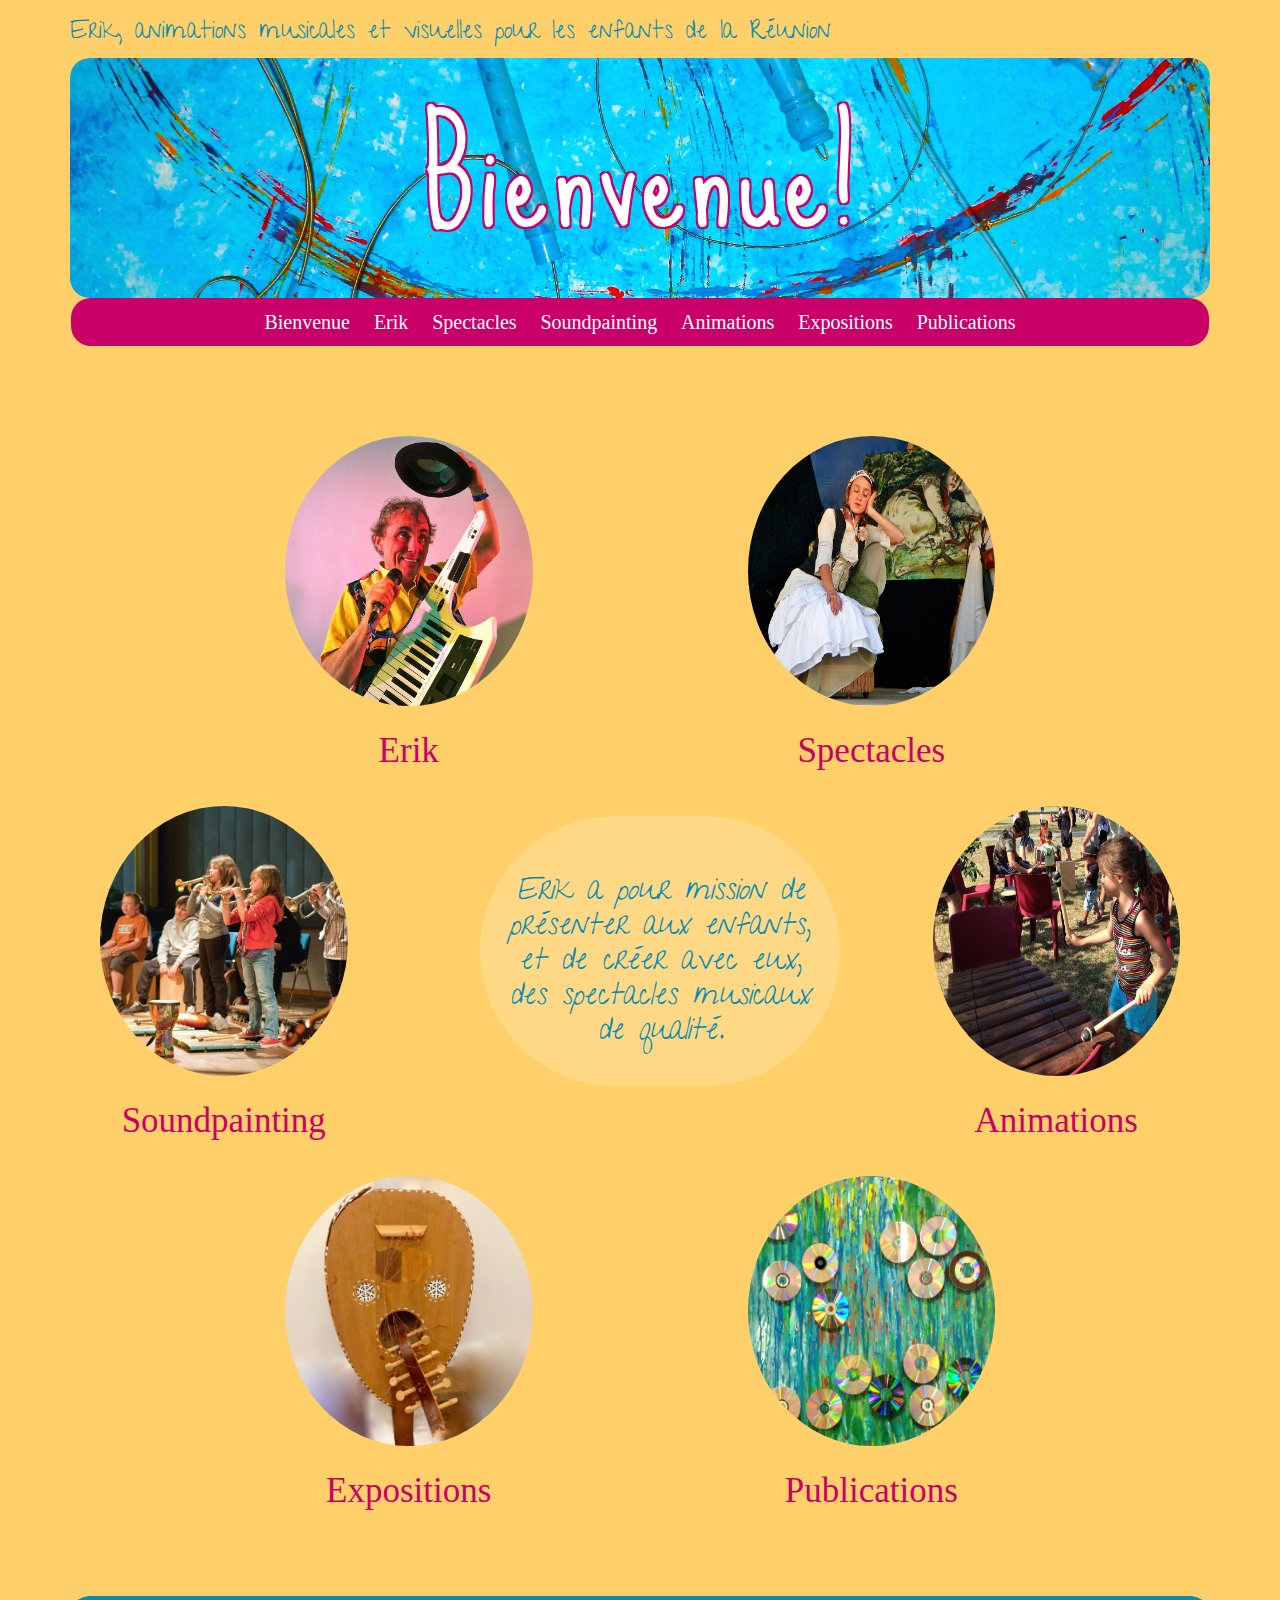
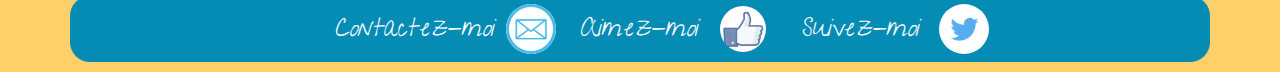
<file: index.html>
<!DOCTYPE HTML>

<html>


	<head>
		<meta http-equiv="Content-Type" content="text/html; charset=UTF-8" />
		<meta charset="utf-8">
	    <meta http-equiv="X-UA-Compatible" content="IE=edge">
	    <meta name="viewport" content="width=device-width, initial-scale=1">
	    <meta http-equiv="Content-Type" content="text/html; charset=windows-1252" /> 
		<meta http-equiv="content-type" content="text/html; charset=ISO-8859-1" />


		<title> Erik Animations musicales et visuelles à la Réunion
		</title>

		<link rel="stylesheet"
			  type="text/css"
			  href="dist/css/bootstrap.css"
		      />
		
		<link rel="stylesheet" 
			type="text/css" 
			href="erik.css">
		<script src="http://code.jquery.com/jquery-1.11.3.min.js"></script>


		<link href='https://fonts.googleapis.com/css?family=Amatic+SC|Gloria+Hallelujah|Chewy|Coming+Soon|Luckiest+Guy|Patrick+Hand|Fredericka+the+Great|Sue+Ellen+Francisco|Give+You+Glory|Kranky|Short+Stack|Patrick+Hand+SC|Mountains+of+Christmas|Vibur|Snowburst+One|League+Script|Jacques+Francois+Shadow|Rum+Raisin|Dekko' rel='stylesheet' type='text/css'>

	</head>




<body>
 <div class="container">

		<h4>Erik, animations musicales et visuelles pour les enfants de la Réunion</h4>	

		<header>

					
				<h1> Bienvenue! </h1>

		 

		</header>


			
<nav>			      <!-- start collapsed navbar-->

			      <div class="container-fluid">
			        <button 
				        type="button" 
				        class="navbar-toggle" 
				        data-toggle="collapse"
				        data-target="#main_navbar"
				        aria-label="Left Align"
				        id="menu">
				        <span class="glyphicon glyphicon-align-justify"></span>
        			</button>
			      </div><!-- / collapsed navbar-->


			      <!-- start un-collapsed navbar-->
			      <div 
			         class="collapse navbar-collapse" 
			         id="main_navbar">
			        <ul id="navbar">
			          	<li class="active" id="navbarli"><a id="navbara" href="index.html">Bienvenue</a></li>
					    <li id="navbarli"><a id="navbara" href="biographie.html">Erik</a></li>
					    <li id="navbarli"><a id="navbara" href="spectacles.html">Spectacles</a></li>
					    <li id="navbarli"><a id="navbara" href="soundpainting.html">Soundpainting</a></li>
					    <li id="navbarli"><a id="navbara" href="animationsinstrumentales.html">Animations</a></li>
					    <li id="navbarli"><a id="navbara" href="expositions.html">Expositions</a></li>
					    <li id="navbarli"><a id="navbara" href="publications.html">Publications</a></li>
			        </ul>
			      </div><!-- / un-collapsed navbar-->
</nav>

</div>

		<style>
			a#navbara:hover {
		    background-color: #E31B9A;
			}
			</style>	


<article>


			<br></br>

	

				<!-- ROW 1.1 -->
	

			<div class="row">

				<div class="col-sm-2">	
				</div>

				<div class="col-sm-3">
						<a href="biographie.html"><img class= "img-circle time1 img-responsive center-block" 
							src="Erik_bulle.jpg"> </a>	<br>
						<p id="actu2">  <a id="actu"  href="biographie.html">Erik</a></p>
				</div>

				<div class="col-sm-2">	
				</div>

				<div class="col-sm-3">
						<a href="spectacles.html"><img class= "img-circle time2 img-responsive center-block" 
							src="bergere.jpg"> </a>	<br>
						<p id="actu2">  <a id="actu"  href="spectacles.html">Spectacles</a></p>
				</div>
							
				<div class="col-sm-2">	
				</div>

			</div>

			<!-- ROW 2.1 -->

			<div class="row">
				<div class="col-sm-3">
						<a href="soundpainting.html"><img class= "img-circle time3 img-responsive center-block" 
							src="img_soundpainting1.jpg"> </a> <br>
						<p id="actu2"> <a  id="actu" href="soundpainting.html"> Soundpainting </a></p>
				</div>
				<div class="col-sm-1">	
				</div>
				<div class="col-sm-4">
						<div class="circle"> <p id="actu1"> <i>Erik a pour mission de présenter aux enfants, et de 							créer avec eux, des spectacles musicaux de qualité. </i></p>
						</div>	
				</div>
				<div class="col-sm-1">	
				</div>
				<div class="col-sm-3">
						<a href="animationsinstrumentales.html"><img class= "img-circle time4 img-responsive center-block" 
							src="anim3.jpg"></a> <br>
						<p id="actu2"> <a id="actu" href="animationsinstrumentales.html">  Animations</a></p> 	
				</div>
			</div>

			<!-- ROW 3.1 -->

			<div class="row">
				<div class="col-sm-2">	
				</div>
				<div class="col-sm-3">
						<a id="actu" href="expositions.html"><img class= "img-circle time5 img-responsive center-block" src="IMG_1508.jpg">	</a> <br>
						<p id="actu2"> <a id="actu" href="expositions.html"> Expositions</a></p>
				</div>
				<div class="col-sm-2">	
				</div>
				<div class="col-sm-3">
						<a href="publications.html"><img class= "img-circle time6 img-responsive center-block" 
							src="IMG_1548.jpg"> </a> <br>
						<p id="actu2"> <a id="actu" href="publications.html">Publications </a></p>				
				</div>
				<div class="col-sm-2">	
				</div>
			</div>

			


</article>

<div class="container">
	<div id="footer">

		<i>
		<center>
		<ul>
			<li id="footer">
				Contactez-moi <a href="mailto:delimelo@wanadoo.fr"> <img class= "img-circle" id="email_icon1" src="email_icon.png"> </a>
			</li>
			<li id="footer">
				 Aimez-moi <a href="https://www.facebook.com/mizikerik/" target="_blank"> <img class= "img-circle" id="email_icon2" src="facebook_icon.png"> </a> 
			</li>
			<li id="footer">
				 Suivez-moi <a href="https://twitter.com/mizikerik" target="_blank"> <img class= "img-circle" id="email_icon3" src="twitter.png"> </a>
			</li>
		</ul>	
		</center>
		</i>
				
	</div>

</div>
</body>

<script src="js/jquery.min.js"></script>
<script src="js/bootstrap.min.js"></script>

<script> 
function Blink (){ 
   $(".time1").fadeOut(4000).fadeIn(5000);
   $(".time2").delay(1000).fadeOut(4000).fadeIn(5000); 
   $(".time3").delay(2000).fadeOut(4000).fadeIn(5000); 
   $(".time4").delay(3000).fadeOut(4000).fadeIn(5000); 
   $(".time5").delay(4000).fadeOut(4000).fadeIn(5000); 
   $(".time6").delay(5000).fadeOut(4000).fadeIn(5000); 

} 
$(document).ready(function(){ 
    setInterval('Blink()',3200); 
});







</script>
</html>
</file>
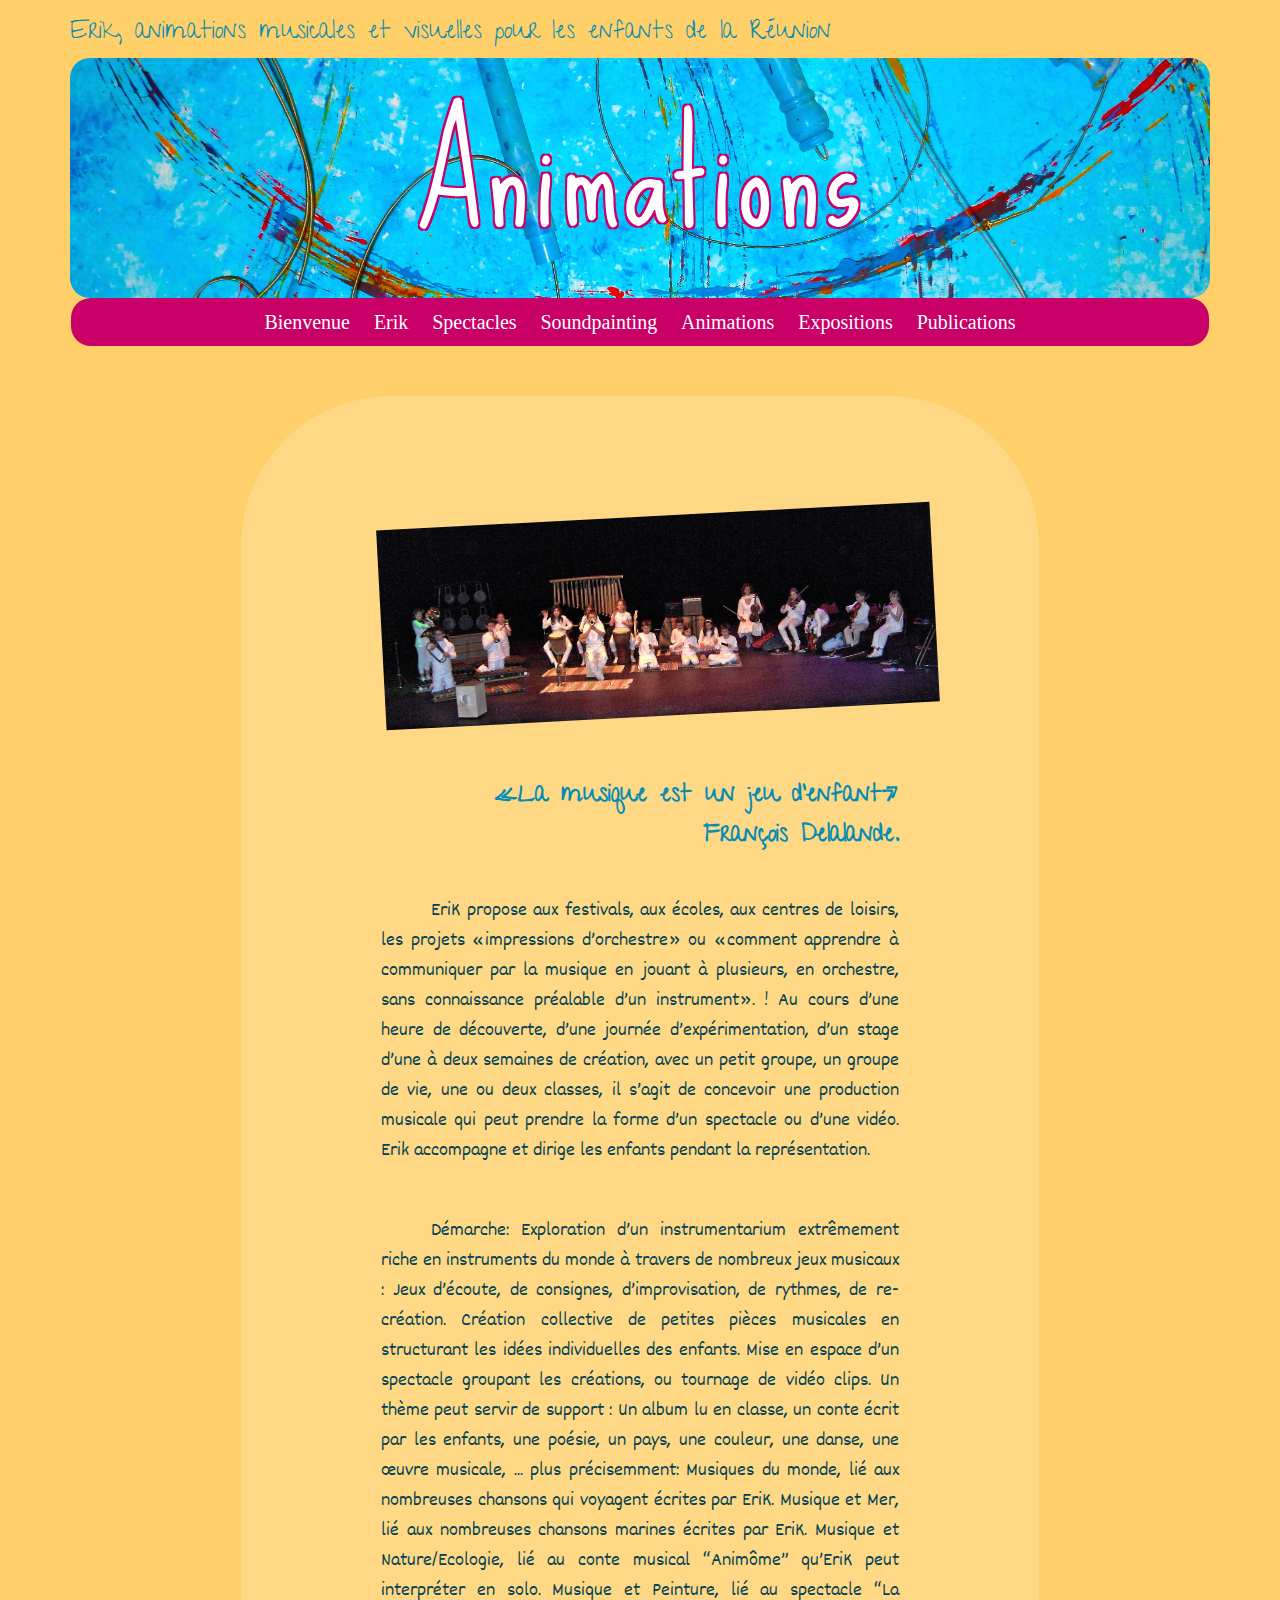
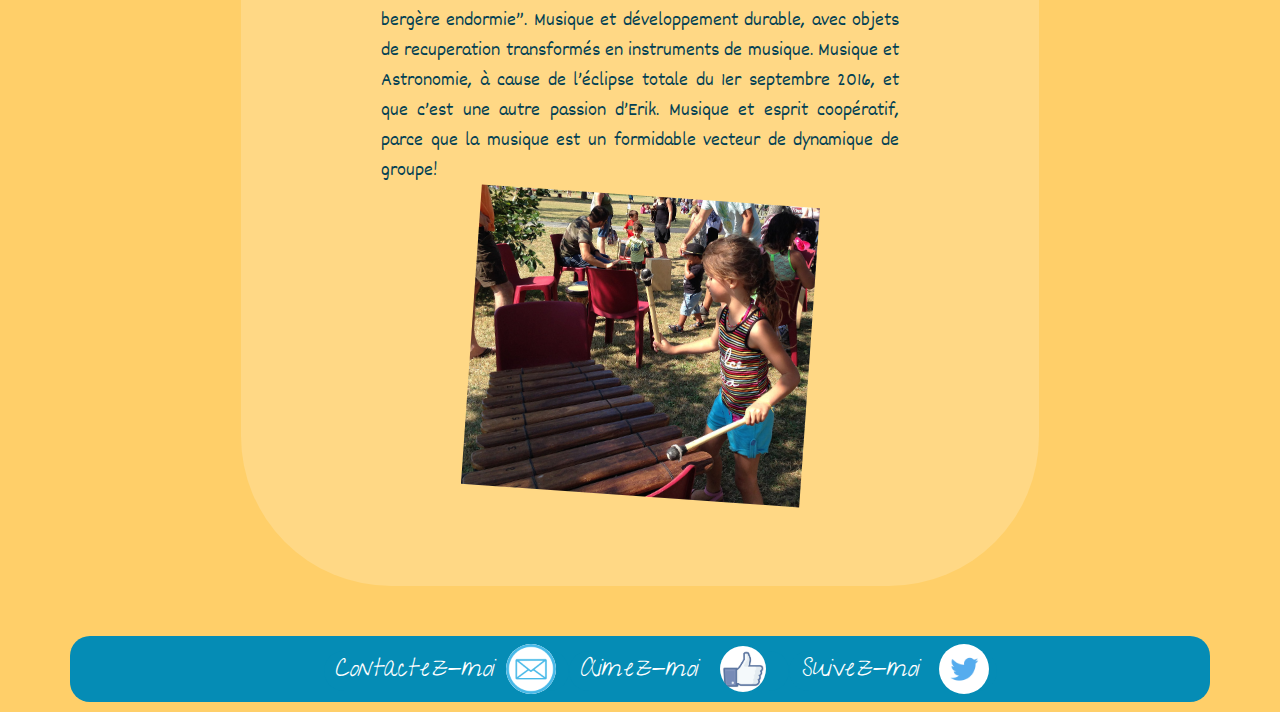
<file: animationsinstrumentales.html>
<!DOCTYPE HTML>

<html>

	<head>

		<meta http-equiv="Content-Type" content="text/html; charset=UTF-8" />
		<meta charset="utf-8">
	    <meta http-equiv="X-UA-Compatible" content="IE=edge">
	    <meta name="viewport" content="width=device-width, initial-scale=1">
	    <meta http-equiv="Content-Type" content="text/html; charset=windows-1252" /> 
		<meta http-equiv="content-type" content="text/html; charset=ISO-8859-1" />
		
		<title> Erik Animations musicales
		</title>

		<link rel="stylesheet"
			  type="text/css"
			  href="dist/css/bootstrap.css"
		      />
		
		<link rel="stylesheet" 
			type="text/css" 
			href="erik.css">

		<script src="http://code.jquery.com/jquery-1.11.3.min.js"></script>
		
		<link href='https://fonts.googleapis.com/css?family=Amatic+SC|Gloria+Hallelujah|Chewy|Coming+Soon|Luckiest+Guy|Patrick+Hand|Fredericka+the+Great|Sue+Ellen+Francisco|Give+You+Glory|Kranky|Short+Stack|Patrick+Hand+SC|Mountains+of+Christmas|Vibur|Snowburst+One|League+Script|Jacques+Francois+Shadow|Rum+Raisin|Dekko' rel='stylesheet' type='text/css'>

	</head>

<body>
<div class="container">


		<h4>Erik, animations musicales et visuelles pour les enfants de la Réunion</h4>	

		<header>

				<h1> Animations </h1>

			
				
		</header>

<nav>			      <!-- start collapsed navbar-->
			      <div class="container-fluid">
			        <button 
				        type="button" 
				        class="navbar-toggle" 
				        data-toggle="collapse"
				        data-target="#main_navbar"
				        aria-label="Left Align"
				        id="menu">
				        <span class="glyphicon glyphicon-align-justify"></span>
        			</button>
			      </div><!-- / collapsed navbar-->

			      <!-- start un-collapsed navbar-->
			      <div 
			         class="collapse navbar-collapse" 
			         id="main_navbar">
			        <ul id="navbar">
			          	<li  id="navbarli"><a id="navbara" href="index.html">Bienvenue</a></li>
					    <li id="navbarli"><a id="navbara" href="biographie.html">Erik</a></li>
					    <li id="navbarli"><a id="navbara" href="spectacles.html">Spectacles</a></li>
					    <li id="navbarli"><a id="navbara" href="soundpainting.html">Soundpainting</a></li>
					    <li class="active" id="navbarli"><a id="navbara" href="animationsinstrumentales.html">Animations</a></li>
					    <li id="navbarli"><a id="navbara" href="expositions.html">Expositions</a></li>
					    <li id="navbarli"><a id="navbara" href="publications.html">Publications</a></li>
			        </ul>
			      </div><!-- / un-collapsed navbar-->
</nav>
			
			<style>
			a#navbara:hover {
		    background-color: #E31B9A;
			}
			</style>

			<script src="js/jquery.min.js"></script>
			<script src="js/bootstrap.min.js"></script>

<div class="container article">
		<article>

			

			<center>	
			<img class="anim1"
				src="anim1.jpg"
				>
			</center>
			
			<p id="quote"> «La musique est un jeu d’enfant» <br></br> François Delalande. </p>
		</article>
	


		<article>

			<p> EriK propose aux festivals, aux écoles, aux centres de loisirs, les projets «impressions 		d’orchestre» ou «comment apprendre à communiquer par la musique en jouant à plusieurs, en 	orchestre, sans connaissance préalable d’un instrument».
				! Au cours d’une heure de découverte, d’une journée d’expérimentation, d’un stage d’une à deux semaines de création, avec un petit groupe, un groupe de vie, une ou deux classes, il s’agit de concevoir une production musicale qui peut prendre la forme d’un spectacle ou d’une vidéo. Erik accompagne et dirige les enfants pendant la représentation. 
			</p>
		</article>


		
		<article>
			<p> 
				Démarche:
				Exploration d’un instrumentarium extrêmement riche en instruments du monde à travers de nombreux jeux musicaux : Jeux d’écoute, de consignes, d’improvisation, de rythmes, de re-création.
				Création collective de petites pièces musicales en structurant les idées individuelles des enfants.
				Mise en espace d’un spectacle groupant les créations, ou tournage de vidéo clips.
				Un thème peut servir de support : Un album lu en classe, un conte écrit par les enfants, une poésie, un pays, une couleur, une danse, une œuvre musicale, ... plus précisemment:
				Musiques du monde, lié aux nombreuses chansons qui voyagent écrites par EriK.
				Musique et Mer, lié aux nombreuses chansons marines écrites par EriK. Musique et Nature/Ecologie, lié au conte musical “Animôme” qu’EriK peut interpréter en solo.
				Musique et Peinture, lié au spectacle “La bergère endormie”.
				Musique et développement durable, avec objets de recuperation transformés en instruments de musique.
				Musique et Astronomie, à cause de l’éclipse totale du 1er septembre 2016, et que c’est une autre passion d’Erik.
				Musique et esprit coopératif, parce que la musique est un formidable vecteur de dynamique de groupe!
			</p>

		 	<div>
			<img class="anim3"
				src="anim3.jpg"
				>
			</div>

	</article>
</div>	

<div id="footer">

		<i>
		<center>
		<ul>
			<li id="footer">
				Contactez-moi <a href="mailto:delimelo@wanadoo.fr"> <img class= "img-circle" id="email_icon1" src="email_icon.png"> </a>
			</li>
			<li id="footer">
				 Aimez-moi <a href="https://www.facebook.com/mizikerik/" target="_blank"> <img class= "img-circle" id="email_icon2" src="facebook_icon.png"> </a> 
			</li>
			<li id="footer">
				 Suivez-moi <a href="https://twitter.com/mizikerik" target="_blank"> <img class= "img-circle" id="email_icon3" src="twitter.png"> </a>
			</li>
		</ul>	
		</center>
		</i>
				
	</div>

		
</div>
</body>
</file>
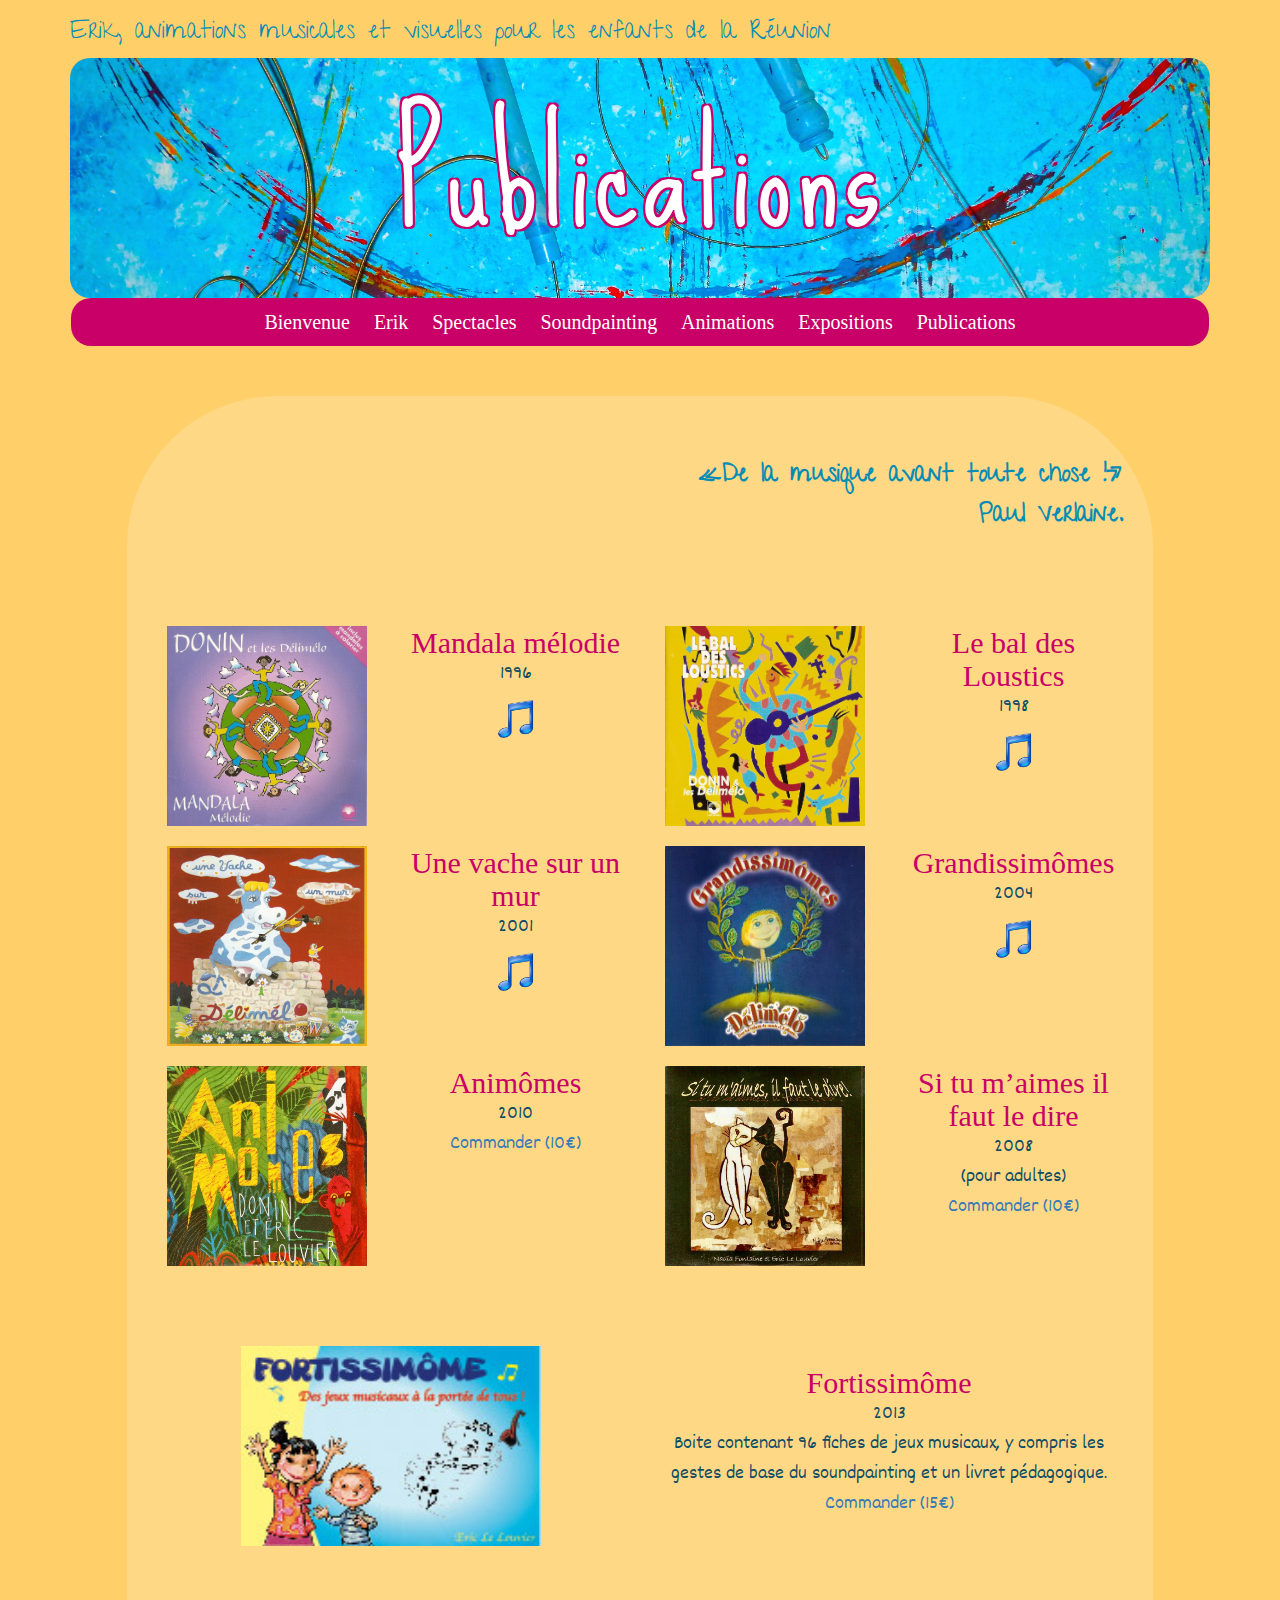
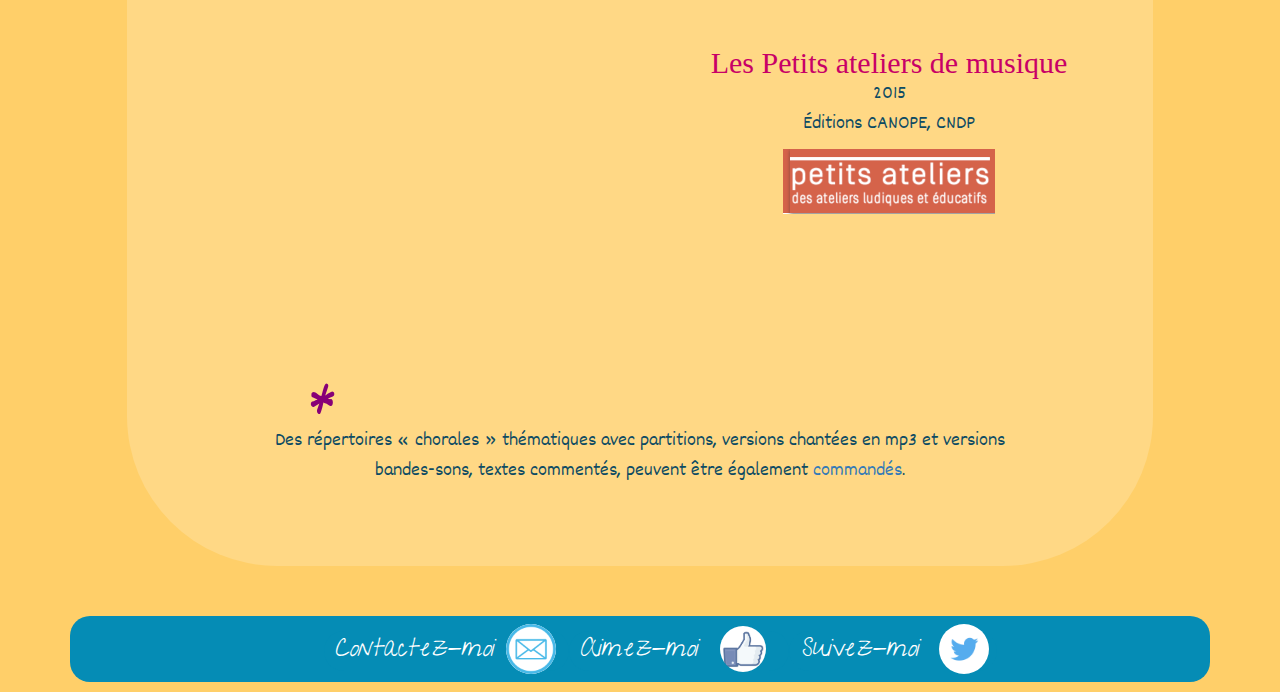
<file: publications.html>
<!DOCTYPE HTML>

<html>

	<head>
		<meta http-equiv="Content-Type" content="text/html; charset=UTF-8" />
		<meta charset="utf-8">
	    <meta http-equiv="X-UA-Compatible" content="IE=edge">
	    <meta name="viewport" content="width=device-width, initial-scale=1">
	    <meta http-equiv="Content-Type" content="text/html; charset=windows-1252" /> 
		<meta http-equiv="content-type" content="text/html; charset=ISO-8859-1" />
		<meta http-equiv="Content-Type" content="text/html; charset=windows-1252" /> 
		<meta http-equiv="content-type" content="text/html; charset=ISO-8859-1" />


		<title> Erik Animations musicales
		</title>

		<link rel="stylesheet"
			  type="text/css"
			  href="dist/css/bootstrap.css"
		      />
		
		<link rel="stylesheet" 
			type="text/css" 
			href="erik.css">

		<script src="http://code.jquery.com/jquery-1.11.3.min.js"></script>

		<link href='https://fonts.googleapis.com/css?family=Amatic+SC|Gloria+Hallelujah|Chewy|Coming+Soon|Luckiest+Guy|Patrick+Hand|Fredericka+the+Great|Sue+Ellen+Francisco|Give+You+Glory|Kranky|Short+Stack|Patrick+Hand+SC|Mountains+of+Christmas|Vibur|Snowburst+One|League+Script|Jacques+Francois+Shadow|Rum+Raisin|Dekko' rel='stylesheet' type='text/css'>
	</head>

<body>

<div class="container">

	<!-- HEADER -->
	<h4>Erik, animations musicales et visuelles pour les enfants de la Réunion</h4>	

	<header>



			<h1> Publications </h1>

		

	</header>
	
<nav>			      <!-- start collapsed navbar-->
			      <div class="container-fluid">
			        <button 
				        type="button" 
				        class="navbar-toggle" 
				        data-toggle="collapse"
				        data-target="#main_navbar"
				        aria-label="Left Align"
				        id="menu">
				        <span class="glyphicon glyphicon-align-justify"></span>
        			</button>
			      </div><!-- / collapsed navbar-->

			      <!-- start un-collapsed navbar-->
			      <div 
			         class="collapse navbar-collapse" 
			         id="main_navbar">
			        <ul id="navbar">
			          	<li  id="navbarli"><a id="navbara" href="index.html">Bienvenue</a></li>
					    <li id="navbarli"><a id="navbara" href="biographie.html">Erik</a></li>
					    <li id="navbarli"><a id="navbara" href="spectacles.html">Spectacles</a></li>
					    <li id="navbarli"><a id="navbara" href="soundpainting.html">Soundpainting</a></li>
					    <li id="navbarli"><a id="navbara" href="animationsinstrumentales.html">Animations</a></li>
					    <li id="navbarli"><a id="navbara" href="expositions.html">Expositions</a></li>
					    <li class="active" id="navbarli"><a id="navbara" href="publications.html">Publications</a></li>
			        </ul>
			      </div><!-- / un-collapsed navbar-->
</nav>

	    <style>
		a#navbara:hover {
	    background-color: #E31B9A;
		}
		</style>

		<script src="js/jquery.min.js"></script>
		<script src="js/bootstrap.min.js"></script>

<!-- END OF HEADER -->

<div class="container article_pub">	

	<!-- QUOTE -->
		<p id="quote">«De la musique avant toute chose !» <br></br> Paul Verlaine.</p>
		<br></br>
	<!-- END OF QUOTE -->

	<!-- ROW 1 -->
	<div class="row"> 

		 <div class="col-sm-3">
		 	<center><img id="pub_img" src="pub1.jpg"></center>
		 </div> 
		 <!-- END ROW 1.1 -->

		 <div class="col-sm-3"> 		 	
			<h3 id="pub"> Mandala mélodie</h3><p id="pub"> 
			1996</p>
			<center><a  href="http://www.deezer.com/album/146334" target="_blank"><img class= "music" src="music.png"></a></center>
		</div>
		<!-- END ROW 1.2 -->

		<div class="col-sm-3">
		 	<center><img id="pub_img" src="pub2.jpg"></center>
		 </div>
		 <!-- END ROW 1.3 -->

		 <div class="col-sm-3"> 		 	
			<h3 id="pub">Le bal des Loustics</h3><p id="pub"> 
			1998</p>
			<center><a  href="http://www.deezer.com/album/143161" target="_blank"><img class= "music" src="music.png"></a></center>
		 </div>
		 <!-- END ROW 1.4 -->

	</div>
	<!-- END ROW 1 -->


	<div class="row">
		<!-- START ROW 2 -->

		<div class="col-sm-3">
			<center><img id="pub_img" src="pub3.jpg"></center>
		 </div> 
		 <!-- END ROW 2.1 -->

		 <div class="col-sm-3">		 	
			<h3 id="pub">Une vache sur un mur</h3><p id="pub"> 
			2001</p>
			<center><a  href="http://www.deezer.com/album/204325" target="_blank"><img class= "music" src="music.png"></a></center>
		 </div>
		 <!-- END ROW 2.2 -->

		 <div class="col-sm-3">
		 	<center><img id="pub_img" src="pub4.jpg"></center>
		 </div>
		 <!-- END ROW 2.3 -->

		 <div class="col-sm-3">		 	
			<h3 id="pub">Grandissimômes</h3><p id="pub">
			2004</p>
			<center><a  href="http://www.deezer.com/album/201945" target="_blank"><img class= "music" src="music.png"></a></center>
		 </div>
		 <!-- END ROW 2.4 -->

	</div>

	<div class="row">
		<!-- START ROW 3 -->

		<div class="col-sm-3">
			<center><img id="pub_img" src="pub5.jpg"></center>
		 </div>
		 <!-- END ROW 3.1 -->

		 <div class="col-sm-3">		 	
			<h3 id="pub">Animômes</h3><p id="pub"> 
			2010 <br>
			<a href="mailto:delimelo@wanadoo.fr">Commander (10€)</a></p>
		 </div>
		 <!-- END ROW 3.2 -->

		 <div class="col-sm-3">
		 	<center><img id="pub_img" src="pub6.jpg"></center>
		 </div>
		 <!-- END ROW 3.3 -->

		 <div class="col-sm-3">		 	
			<h3 id="pub">Si tu m’aimes il faut le dire</h3><p id="pub"> 
			2008 <br>
			(pour adultes)<br>
			<a href="mailto:delimelo@wanadoo.fr">Commander (10€)</a></p>
		 </div>
		 <!-- END ROW 3.4 -->

	</div>
	<!-- END ROW 3-->

<br></br><br></br>

	<div class="row">
		<!-- START ROW 4 -->

		<div class="col-sm-6">
			<center><img id="pub_img7"src="pub7.jpg"></center>
		 </div>
		 <!-- END ROW 4.1 -->

		 <div class="col-sm-6">
			<h3 id="pub">Fortissimôme</h3><p id="pub">
			2013 <br>
			Boite contenant 96 fiches de jeux musicaux, y compris les gestes de base du soundpainting et un livret pédagogique. <br>
			<a href="mailto:delimelo@wanadoo.fr">Commander (15€)</a></p>
		 </div>
		 <!-- END ROW 4.2 -->
	</div>
	<!-- END ROW 4 -->
<br></br><br></br>

	<div class="row">
		<!-- START ROW 5 -->
		<div class="col-sm-6">
			<center><iframe width="510" height="315" media src="https://www.youtube.com/embed/1EJWJJDGebQ" frameborder="0" allowfullscreen></iframe></center>
		</div>
		<!-- END ROW 5.1 -->

		<div class="col-sm-6">
			<h3 id="pub">Les Petits ateliers de musique</h3><p id="pub">
			2015 <br>
			Éditions CANOPE, CNDP</p> 
			<center><a  href="http://www.petitsateliers.fr/musique/" target="_blank"><img id="ateliers" src="ateliers.png"></a></center>
		 </div>
		 <!-- END ROW 5.2-->
		
	</div>
	<!-- END ROW 5 -->



	
	<article>
<p id="star">*</p><p id="pub">Des répertoires « chorales » thématiques avec partitions, versions chantées en mp3 et versions bandes-sons, textes commentés, peuvent être également <a href="mailto:delimelo@wanadoo.fr">commandés</a>.</p>
	</article>

</div> <!-- END DIV CONTAINER ARTICLE -->

	<div id="footer">

		<i>
		<center>
		<ul>
			<li id="footer">
				Contactez-moi <a href="mailto:delimelo@wanadoo.fr"> <img class= "img-circle" id="email_icon1" src="email_icon.png"> </a>
			</li>
			<li id="footer">
				 Aimez-moi <a href="https://www.facebook.com/mizikerik/" target="_blank"> <img class= "img-circle" id="email_icon2" src="facebook_icon.png"> </a> 
			</li>
			<li id="footer">
				 Suivez-moi <a href="https://twitter.com/mizikerik" target="_blank"> <img class= "img-circle" id="email_icon3" src="twitter.png"> </a>
			</li>
		</ul>	
		</center>
		</i>
				
	</div> <!--END DIV FOOTER  -->

</div> <!-- END DIV CONTAINER-->
</body>
</file>
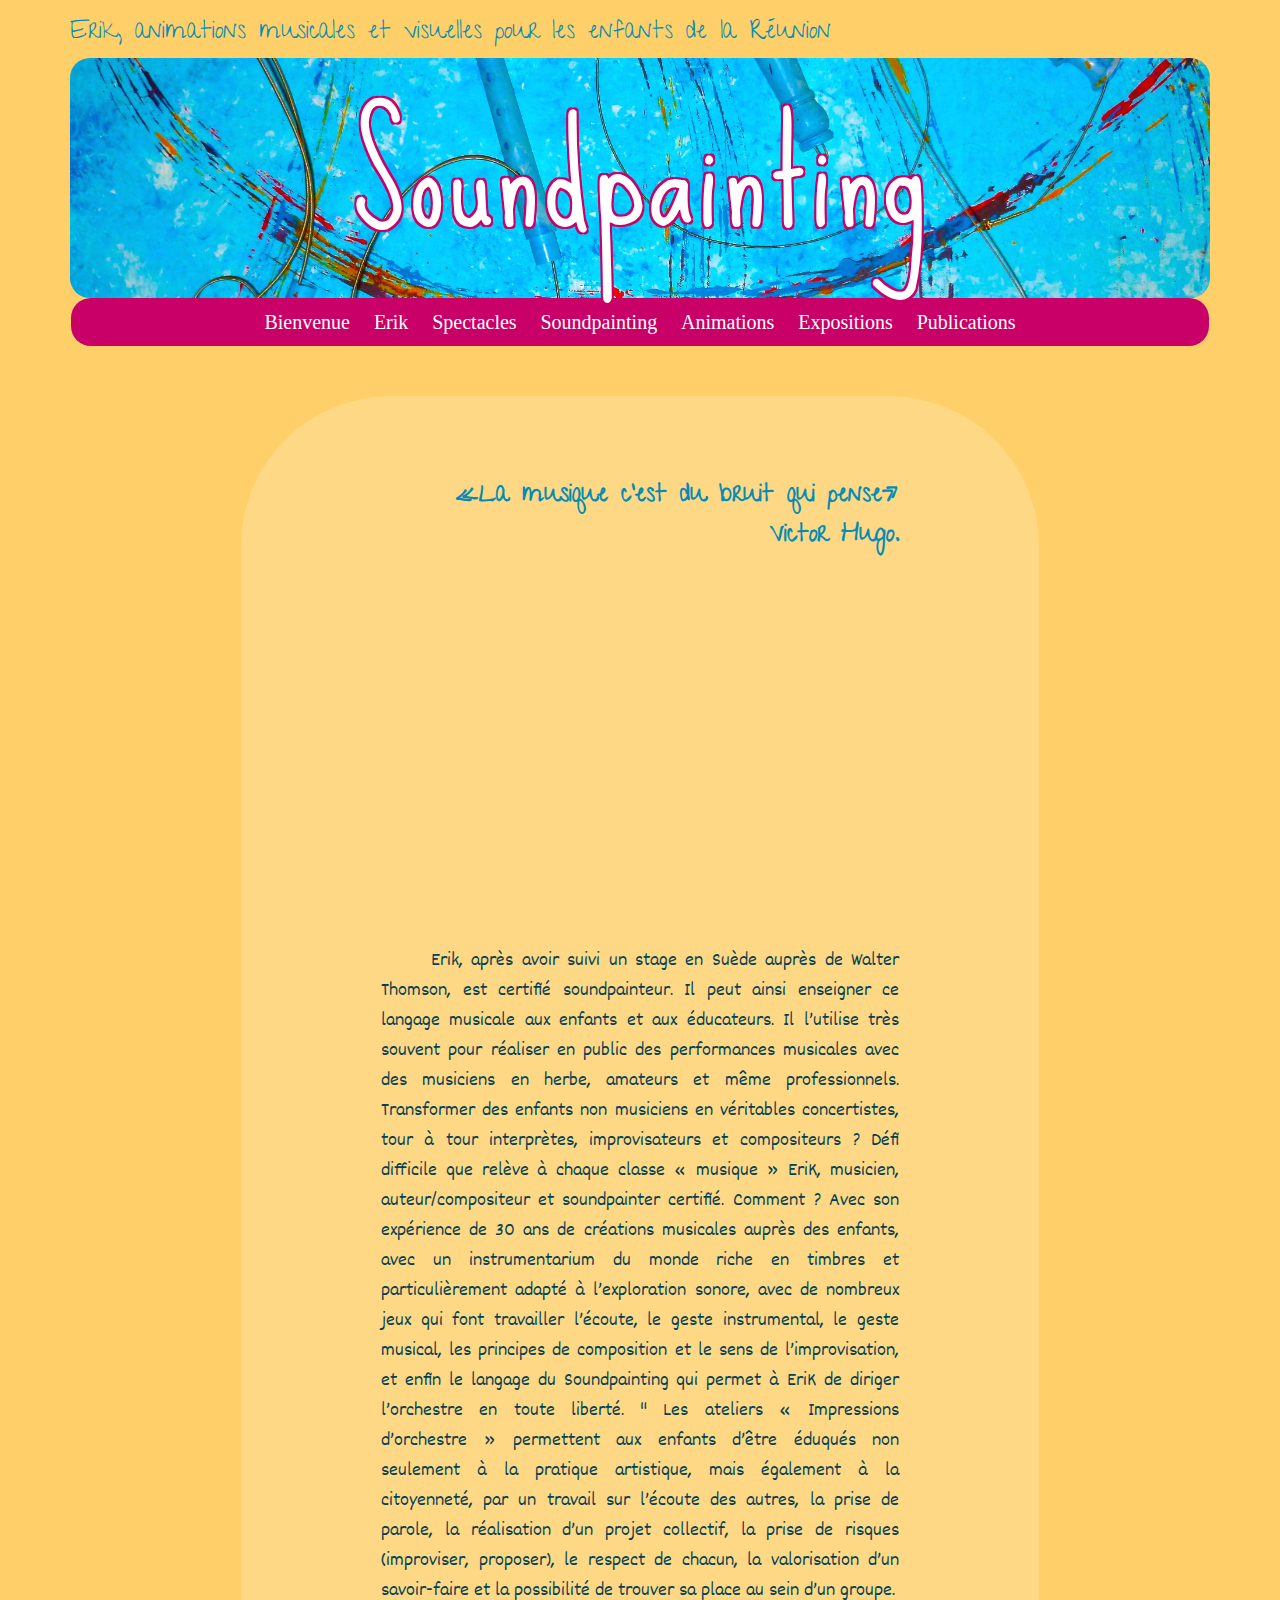
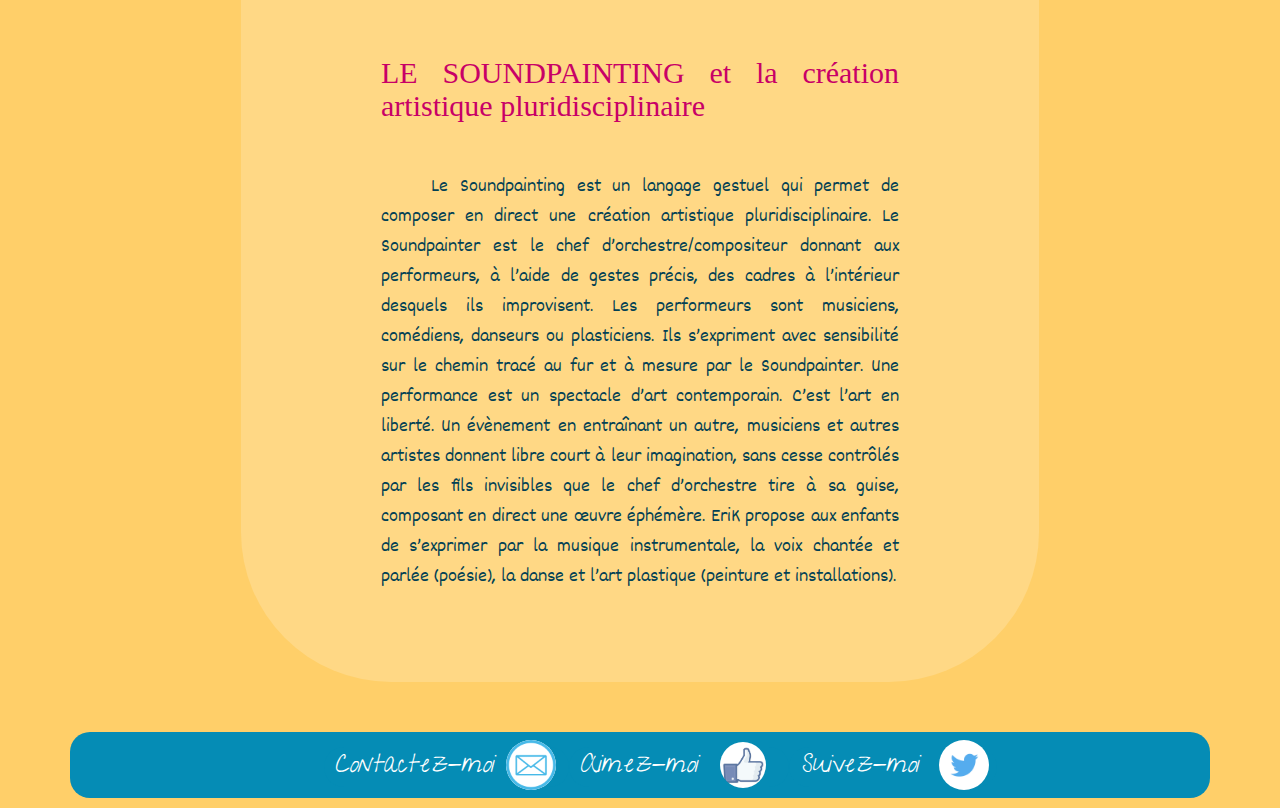
<file: soundpainting.html>
<!DOCTYPE HTML>

<html>

	<head>
		<meta http-equiv="Content-Type" content="text/html; charset=UTF-8" />
		<meta charset="utf-8">
	    <meta http-equiv="X-UA-Compatible" content="IE=edge">
	    <meta name="viewport" content="width=device-width, initial-scale=1">
	    <meta http-equiv="Content-Type" content="text/html; charset=windows-1252" /> 
		<meta http-equiv="content-type" content="text/html; charset=ISO-8859-1" />

		<title> Erik Animations musicales
		</title>

		<link rel="stylesheet"
			  type="text/css"
			  href="dist/css/bootstrap.css"
		      />
		
		<link rel="stylesheet" 
			type="text/css" 
			href="erik.css">

		<script src="http://code.jquery.com/jquery-1.11.3.min.js"></script>	

		<link href='https://fonts.googleapis.com/css?family=Amatic+SC|Gloria+Hallelujah|Chewy|Coming+Soon|Luckiest+Guy|Patrick+Hand|Fredericka+the+Great|Sue+Ellen+Francisco|Give+You+Glory|Kranky|Short+Stack|Patrick+Hand+SC|Mountains+of+Christmas|Vibur|Snowburst+One|League+Script|Jacques+Francois+Shadow|Rum+Raisin|Dekko' rel='stylesheet' type='text/css'>
	</head>

<body>
<div class="container">

		<h4>Erik, animations musicales et visuelles pour les enfants de la Réunion</h4>	

		<header>

				<h1> Soundpainting </h1>

			
		</header>

<nav>			      <!-- start collapsed navbar-->
			      <div class="container-fluid">
			        <button 
				        type="button" 
				        class="navbar-toggle" 
				        data-toggle="collapse"
				        data-target="#main_navbar"
				        aria-label="Left Align"
				        id="menu">
				        <span class="glyphicon glyphicon-align-justify"></span>
        			</button>
			      </div><!-- / collapsed navbar-->

			      <!-- start un-collapsed navbar-->
			      <div 
			         class="collapse navbar-collapse" 
			         id="main_navbar">
			        <ul id="navbar">
			          	<li  id="navbarli"><a id="navbara" href="index.html">Bienvenue</a></li>
					    <li id="navbarli"><a id="navbara" href="biographie.html">Erik</a></li>
					    <li id="navbarli"><a id="navbara" href="spectacles.html">Spectacles</a></li>
					    <li class="active" id="navbarli"><a id="navbara" href="soundpainting.html">Soundpainting</a></li>
					    <li id="navbarli"><a id="navbara" href="animationsinstrumentales.html">Animations</a></li>
					    <li id="navbarli"><a id="navbara" href="expositions.html">Expositions</a></li>
					    <li id="navbarli"><a id="navbara" href="publications.html">Publications</a></li>
			        </ul>
			      </div><!-- / un-collapsed navbar-->
</nav>

		    <style>
			a#navbara:hover {
		    background-color: #E31B9A;
			}
			</style>

			<script src="js/jquery.min.js"></script>
			<script src="js/bootstrap.min.js"></script>

<div class="container article">

		<article>

		<p id="quote">«La musique c’est du bruit qui pense» <br></br> Victor Hugo.</p>

		<center>
		<iframe class="video_soundpainting" width="420" height="315" src="https://www.youtube.com/embed/ZFDvnc0_obQ" frameborder="0" allowfullscreen></iframe>
		</center>
		<br></br>
			<p>Erik, après avoir suivi un stage en Suède auprès de Walter Thomson, est certifié soundpainteur. Il peut ainsi enseigner ce langage musicale aux enfants et aux éducateurs. Il l’utilise très souvent pour réaliser en public des performances musicales avec des musiciens en herbe, amateurs et même professionnels.
			Transformer des enfants non musiciens en véritables concertistes, tour à tour interprètes, improvisateurs et compositeurs ? Défi difficile que relève à chaque classe « musique » EriK, musicien, auteur/compositeur et soundpainter certifié. Comment ? Avec son expérience de 30 ans de créations musicales auprès des enfants, avec un instrumentarium du monde riche en timbres et particulièrement adapté à l’exploration sonore, avec de nombreux jeux qui font travailler l’écoute, le geste instrumental, le geste musical, les principes de composition et le sens de l’improvisation, et enfin le langage du Soundpainting qui permet à EriK de diriger l’orchestre en toute liberté.
			" Les ateliers « Impressions d’orchestre » permettent aux enfants d’être éduqués non seulement à la pratique artistique, mais également à la citoyenneté, par un travail sur l’écoute des autres, la prise de parole, la réalisation d’un projet collectif, la prise de risques (improviser, proposer), le respect de chacun, la valorisation d’un savoir-faire et la possibilité de trouver sa place au sein d’un groupe.</p>
		</article>



		<article>
			<h3>LE SOUNDPAINTING et la création artistique pluridisciplinaire</h3>
		<br></br>
			<p>Le Soundpainting est un langage gestuel qui permet de composer en direct une création artistique pluridisciplinaire. Le Soundpainter est le chef d’orchestre/compositeur donnant aux performeurs, à l’aide de gestes précis, des cadres à l’intérieur desquels ils improvisent. Les performeurs sont musiciens, comédiens, danseurs ou plasticiens. Ils s’expriment avec sensibilité sur le chemin tracé au fur et à mesure par le Soundpainter. Une performance est un spectacle d’art contemporain. C’est l’art en liberté. Un évènement en entraînant un autre, musiciens et autres artistes donnent libre court à leur imagination, sans cesse contrôlés par les fils invisibles que le chef d’orchestre tire à sa guise, composant en direct une œuvre éphémère. EriK propose aux enfants de s’exprimer par la musique instrumentale, la voix chantée et parlée (poésie), la danse et l’art plastique (peinture et installations).</p>


		</article>
</div>

<div id="footer">

		<i>
		<center>
		<ul>
			<li id="footer">
				Contactez-moi <a href="mailto:delimelo@wanadoo.fr"> <img class= "img-circle" id="email_icon1" src="email_icon.png"> </a>
			</li>
			<li id="footer">
				 Aimez-moi <a href="https://www.facebook.com/mizikerik/" target="_blank"> <img class= "img-circle" id="email_icon2" src="facebook_icon.png"> </a> 
			</li>
			<li id="footer">
				 Suivez-moi <a href="https://twitter.com/mizikerik" target="_blank"> <img class= "img-circle" id="email_icon3" src="twitter.png"> </a>
			</li>
		</ul>	
		</center>
		</i>
				
	</div>

</div>
</body>
</file>
<file: erik.css>
/*HEADER*/

header {
      width:100%;
      height:240px;
      text-align: center;
      background: url('ImageErik2.jpg');
      background-size: cover;
      color: white;
      margin-bottom: 0px;
      margin-top: -10px;
      padding: 0px 0px 0px 0px;   
      border-radius: 20px;  
}

h1 {
  text-align: center;
  font-family: "Sue Ellen Francisco", cursive;
  letter-spacing: 4px;
  padding: 40px 0px 0px 0px;
  font-size: 1000%;
  text-shadow:
    -2px -2px 0 #C80067,
    2px -2px 0 #C80067,
    -2px 2px 0 #C80067,
    2px 2px 0 #C80067; 
  
}

/*NAVBAR*/

ul#navbar {
      
      background: #C80067;
      margin-top: 0px;
      padding: 10px;
      text-align: center;
      border-radius: 20px;
      margin: 0 auto;
}
    li#navbarli {
      display: inline;
      padding: 0px 10px 0px 10px;
      margin-top: 200px;
      font-family: "Mountains of Christmas";
           
    }

    	a#navbara {
    		color: white;
    		text-decoration: none;
    		font-size: 20px;

    	}


button.navbar-toggle{
  background: #C80067;
  margin-left: 37%;
  border-radius: 100px;
  height: 45px;
  width: 45px;
  margin-right: -10px;
  text-align: center;
}

#menu{
  color: white;
  font-family: "Mountains of Christmas";
  font-size: 20px;
  text-align: center;
  vertical-align: middle;
}

#main_navbar{
  margin-left: -14px;
  margin-right: -14px;
}


/*GENERAL*/

body{
  background: #FFCF69;

  
}

article{
  margin-left: 100px;
  margin-right: 100px;
  margin-top: 50px;
  margin-bottom: 50px;
  text-align: justify;
}

h3{
	font-family: "Mountains of Christmas";
	color: #C80067;
  font-size: 30px;
}

/*Erik, animations musicales et visuelles pour les enfants de la Réunion*/
h4{
	padding: 20px 0px 0px 0px;
	margin: 0px 0px 0px 0px;
	font-family: "Give You Glory";
	color: #058CB5;
	
	font-size: 25px;  
}



p{
  font-family: Dekko;
  line-height: 30px;
  font-size: 20px;
  text-indent: 50px;
  margin-top:0px;
  color: #024154;
}

p.important{
  color:#058CB5;
  font-size: 25px;
}

p#quote{
	
	font-weight: bolder;
	font-size: 25px;
  font-family: "Give You Glory";
  color: #058CB5;
	text-align: right;
	line-height: 20px;
  margin-bottom: 40px;
  margin-top: 40px;
}

.article{
  background: #FFD885;
  margin-top: 50px;
  margin-bottom: 50px;
  margin-left: 15%;
  margin-right: 15%;
  width: 70%;
  border-radius: 150px;
  padding: 40px;
}

.article_pub{
  background: #FFD885;
  margin-top: 50px;
  margin-bottom: 50px;
  margin-left: 5%;
  margin-right: 5%;
  width: 90%;
  border-radius: 150px;
  padding: 30px;
}

/*WELCOME*/

p#actu1{
  font-family: "Give You Glory";
  line-height: 35px;
  font-size: 30px;
  text-align: center;
  text-indent: 0px;
  color: #058CB5;
  padding-top: 45px;
  vertical-align: middle;
}

.circle{
    margin:10px;
    width:360px;
    height: 270px;
    background:#FFD885;
    border-radius:260px;
    padding: 15px;
    vertical-align: middle;
    
}

p#actu2{
  font-family: "Mountains of Christmas";
  font-style: bold;
  color: #C80067;
  line-height: 30px;
  font-size: 35px;
  margin: 10px;
  margin-bottom: 40px;
  text-align: center;
  text-indent: 0px;

}

a#actu{
  color: #C80067;
}

img.img-circle{
  height:270px;
  width: 270px;

}

/*ERIK*/

h3.erik1 {
  padding-top: 125px;
  text-align: center;
  font-size: 30px;
  font-family: "Mountains of Christmas";

}

img.photoerik1 {
  transform: rotate(-7deg);
	margin-top: 50px;
	height: 300px;
	margin-bottom: 10px;
	
}

img.photoerik2{
  border-radius: 100px;
}

.bottombio{
  text-align: center;
  font-size: 20px;

}




/*ANIMATIONS*/

img.anim1 {
	transform: rotate(-3deg);
	height: 200px;
	margin-top: 30px;
	margin-bottom: 30px;

}


img.anim3 {
	transform: rotate(4deg);
	height: 300px;
	display: block;
    margin-left: auto;
    margin-right: auto;
    margin-bottom: 40px;
}

/*EXHIBITIONS*/

.carousel-inner{
  height: 400px;
}

.crop-img{
  max-height:400px;
  max-width:100%;
}



/*SHOWS*/

#mainViewer {
    background: #FFCF69;
    border-radius: 20px;
    
}

.chapter-thumbnail{
  height: 110px;
  text-align: center;
  background: #A30054;
  font-size: 20px;
  overflow: hidden;
  color: white;
  border-radius: 20px;
}

h3#show{
  font-family: "Mountains of Christmas";
  font-style: bold;
  padding-bottom: 3px;
  color: white;
}

h3#showanimomes{
  padding-top: 15px;
  color: white;
  font-family: "Mountains of Christmas";

}

p#show{
  color: #570346;

}

/*FOOTER*/

#footer{
  background: #058CB5;
  border-radius: 20px;
  
}
li#footer{
  font-family: "Give You Glory";
  color: white;
  font-size: 25px;
  display: inline;
  padding-left: 10px;
  padding-right: 0px;
}

ul#footer{
  text-align: right;
}

#email_icon1 {
  height: 50px;
  width: 50px;
  background: white;


}

#email_icon2 {
  height: 50px;
  width: 50px;
  margin: 8px;
  padding: 2px;
}

#email_icon3 {
  height: 50px;
  width: 50px;
  margin: 8px;
}

/*PUBLICATIONS*/

#pub_img{
  height: 200px;
  width: 200px;
  margin-top: 20px;
  margin-left: 0px;
  margin-right: 0px;
}
#pub_img7{
  height: 200px;
  width: 300px;

}
p#pub{
  text-indent: 0px;
  text-align: left;
  padding-top: 0px;
  margin-top: 0px;
  text-align: center;
  color: #0D4B63;

}
 h3#pub{
  font-size: 30px;
  margin-bottom: 0px;
  padding-bottom: 0px;
  text-align: center;
  font-family: "Mountains of Christmas";
 }

 p#star{
  font-size: 50px;
  margin: 0;
  padding: 0px;
  color: #870077;
  font-size: 60px;
 }

 img.music{
  height: 40px;
  width: 40px;
 }

/*MEDIA QUERY FOR TABLET*/

@media (max-width: 1024px) { 

      .container{
        margin: 0 auto;

      }
      
      /*HEADER*/
      h1 {
        font-size: 116px;
        padding: 24px 0px 0px 0px;
      }
      li#navbarli {
        display: inline;
        margin: 0px;
        padding: 0px 10px 0px 10px;

       }
       ul#navbar {
        padding: 5px;
      }
      a#navbara {
        font-size: 20px;
      }

      header{
        margin-top: 5px;
        height:190px;
      }

      /*ALL PAGES*/
      h4{
        font-size: 20px;
      }
      
      article{
      margin-left: 10px;
      margin-right: 10px;
      }

      .article{
        background: #FFD885;
        margin-top: 50px;
        margin-bottom: 50px;
        margin-left: 15%;
        margin-right: 15%;
        width: 70%;
        border-radius: 150px;
      }
      
      p{
        font-size: 20px;
        text-indent: 5px;
        line-height: 25px;
      }
      h3{
        font-size:30px;
      }
      p#quote{ 
        font-size: 20px;
      }

      /*ANIMATIONS*/
      img.anim1 {
        height: 200px;
      }
      img.anim3 {
        height: 300px;
        margin-top: 20px;
      }

      /*ERIK*/
      h3.erik1 {
        font-size: 30px;
        padding-top: 75px;
      }
      img.photoerik1 {
        height: 200px;
      }


      /*SOUNDPAINTING*/
      iframe{
        width:355px; 
        height: 257px;
      } 

      /*WELCOME*/
      img.img-circle{
        height: 200px;
        width: 200px;
      }
      p#actu1{
        font-size: 20px;
        padding-top: 30px;
      }
      p#actu2{
        font-size: 30px;
        text-indent: 0px;
      }

      .circle{
        height: 170px;
      }

      /*FOOTER*/
      li#footer{
        font-size: 22px;
        margin: 0 auto; 
        text-align: center;
      }

      ul#footer{
        text-align: center;
        margin: 0 auto;
      }
      #email_icon1 {
        height: 35px;
        width: 35px;

      }

      #email_icon2 {
        height: 35px;
        width: 35px;
        margin: 8px;
      }

      #email_icon3 {
        height: 35px;
        width: 35px;
        margin-right: 13px;
        
      }

      /*SHOWS*/
      h3#show{
        font-size: 20px;
      }

      .chapter-thumbnail{
        height: 110px;
        width: 110px;
      }

      #pub_img{
        height: 150px;
        width: 150px;
        margin-top: 10px;
      }
      #pub_img7{
        height: 100px;
        width: 150px;

      }
      
      /*PUBLICATIONS*/
       h3#pub{
        font-size: 26px;
       }

       p#star{
        font-size: 40px;
       }

       img.music{
        height: 25px;
        width: 25px;
       }

       img#ateliers{
        height: 50px;
       }

       .article_pub{
        background: #FFD885;
        margin-top: 50px;
        margin-bottom: 50px;
        margin-left: 5%;
        margin-right: 5%;
        width: 90%;
        border-radius: 150px;
        padding: 30px;
        }


        /*EXPOSITIONS*/

        .carousel-inner{
          height: 300px;
        }

        .crop-img{
          max-height:300px;
          max-width:100%;
        }
      
}

/*MEDIA QUERY FOR PHONES*/

@media (max-width: 500px) { 

      .container{
        margin: 0 auto;

      }
      
      /*HEADER*/
      h1 {
        font-size: 76px;
      }
      ul#navbar{
        width: 125px;
        text-align: right;
        margin-right: 0px;
        margin-left: 37%;
        padding-right: 0px;
      }
      li#navbarli {
        display: block;
       }


      a#navbara {
        font-size: 20px;
      }

      header{
        margin-top: 5px;
        height:140px;
      }

      /*ALL PAGES*/
      h4{
        font-size: 20px;
      }
      
      article{
      margin-left: 10px;
      margin-right: 10px;
      }
      
      p{
        font-size: 17px;
        text-indent: 5px;
        line-height: 25px;
      }
      h3{
        font-size:25px;
      }
      p#quote{ 
        font-size: 20px;
      }

      .article{
        background: #FFD885;
        margin-top: 30px;
        margin-bottom: 30px;
        margin-left: 5%;
        margin-right: 5%;
        width: 90%;
        border-radius: 150px;
        padding: 5%;
      }

      /*ANIMATIONS*/
      img.anim1 {
        height: 130px;
        width: 100%;
      }
      img.anim3 {
        height: 180px;
        margin-top: 20px;
      }

      /*ERIK*/
      h3.erik1 {
        font-size: 25px;
        padding-top: 75px;
      }
      img.photoerik1 {
        height: 200px;
      }


      /*WELCOME*/
      img.img-circle{
        height: 200px;
        width: 200px;
        margin-left: 25%;

      }
      p#actu1{
        font-size: 20px;
        padding-top: 30px;
      }
      p#actu2{
        font-size: 30px;
      }

      .circle{
        height: 170px;
        margin-bottom: 10%; 
      }

      /*FOOTER*/


      li#footer{
        display: block;
        text-align: right;
        font-size: 15px;
      }

      #email_icon1 {
        height: 35px;
        width: 35px;
        margin-right: 8px;
        margin-top: 10px;
        margin-bottom: 5px;
        margin-left: 0px;

      }

      #email_icon2 {
        height: 35px;
        width: 35px;
        margin: 8px;
      }

      #email_icon3 {
        height: 35px;
        width: 35px;
        margin-right: 13px;
        
      }

      /*SHOWS*/
      h3#show{
        font-size: 20px;
      }

      .chapter-thumbnail{
        height: 110px;
        width: 110px;
      }

      #pub_img{
        height: 150px;
        width: 150px;
        margin-top: 10px;
      }
      #pub_img7{
        height: 100px;
        width: 150px;

      }
      
      /*PUBLICATIONS*/
       h3#pub{
        font-size: 26px;
       }

       p#star{
        font-size: 40px;
       }

       img.music{
        height: 25px;
        width: 25px;
       }

       img#ateliers{
        height: 50px;
       }

       iframe {

        width: 280px; 
        height: 215px;
      }

      .video_sounpainting{
        width: 280px; 
        height: 215px;

      }

         /*EXPOSITIONS*/

        .carousel-inner{
          height: 250px;
        }

        .crop-img{
          max-height:250px;
          max-width:100%;
        }
</file>
